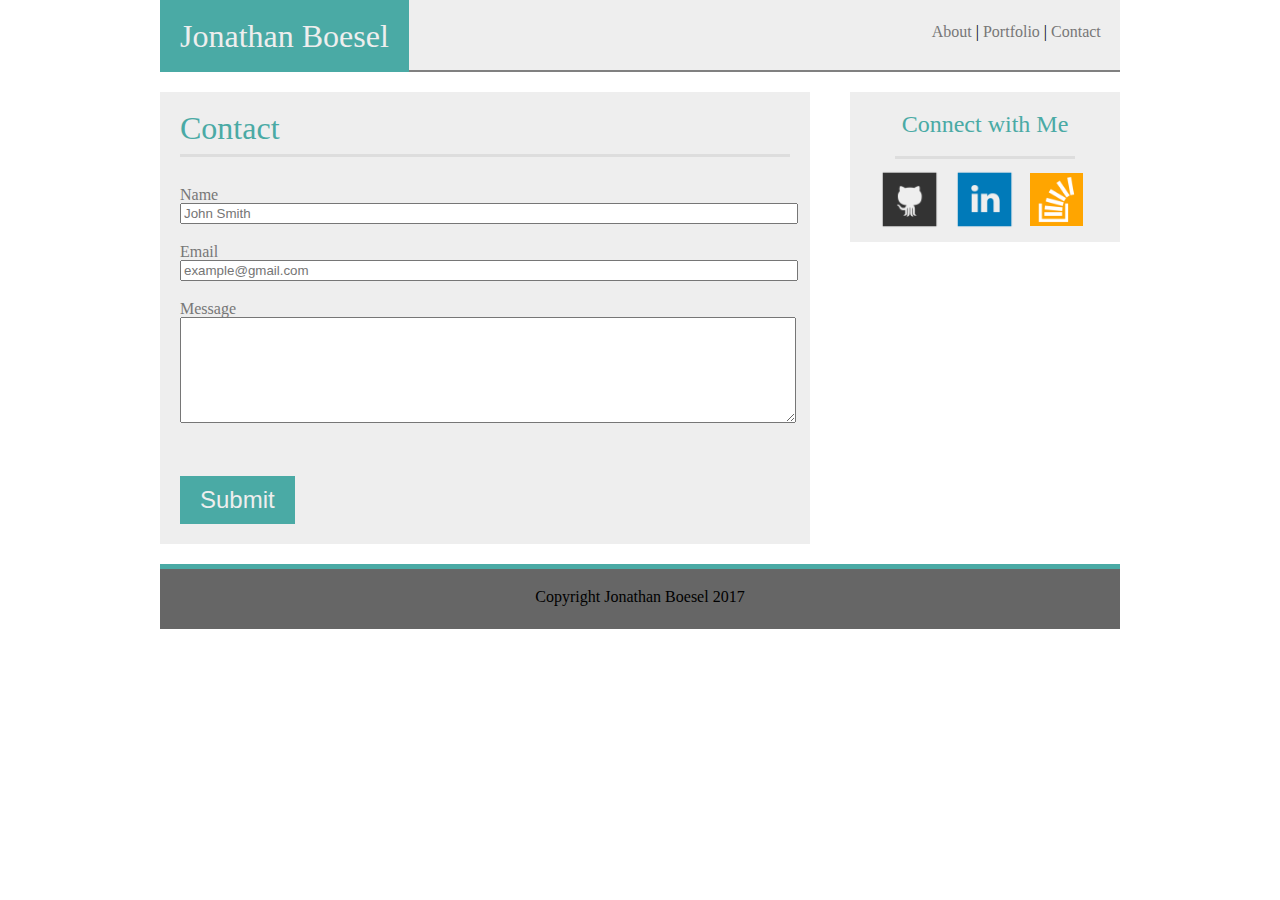
<file: contact.html>
<!DOCTYPE html>
<html lang="en-us">

<head>
    <meta charset="UTF-8">
    <title>HW Week One</title>
    <link rel="stylesheet" type="text/css" href="assets/css/reset.css">
    <link rel="stylesheet" type="text/css" href="assets/css/style.css">
</head>

<body>
    <div class="full">
        <!--Main Content Bound-->
        <div class="bound">
            <!-- Navigation Bar -->
            <nav>
                <!-- My Name -->
                <header>
                    <h1>Jonathan Boesel</h1>
                </header>
                <!-- Main Menu -->
                <div class="menu">
                    <a href="index.html">About</a> | <a href="portfolio.html">Portfolio</a> | <a href="contact.html">Contact</a>
                </div>
            </nav>
        </div>

        <!--Main Content Bound-->
        <div class="bound">
            <!-- Main Body -->
            <div>

                <section>
                    <!-- Title of Section -->
                    <div class=title>
                        <h2>Contact</h2>
                    </div>
                    <!--User input forms-->
                    <form class=info>
                        Name <br>
                        <input class=info_input type="text" name="name" placeholder="John Smith" size="82"> <br>
                    </form>

                    <form class=info>
                        Email <br>
                        <input class=email_input type="email" name="email" placeholder="example@gmail.com" size="82"> <br>
                    </form>
                    <form class=message>
                        Message <br>
                        <textarea class=textarea name="message">
                        </textarea>
                    </form>
                    <form>
                        <input class=submit_button type="submit" value="Submit">
                    </form>
                </section>
                <!--Social Media Links-->
                <aside>
                    <div class="connect">
                        <h3>
                            Connect with Me
                        </h3>
                    </div>
                    <div class="social">
                        <a href="https://github.com/Jonathan-Boesel" target="_blank">
                            <img src="assets/images/if_github_square_107105.png" alt="github logo" style="width:60px;height:60px;border:0;">
                        </a>
                        <a href="https://www.linkedin.com/in/jonathan-boesel-751a56144/" target="_blank">
                            <img src="assets/images/if_linkedin_square_color_107091.png" alt="linkedin logo" style="width:60px;height:60px;border:0;">
                        </a>
                        <a href="https://stackoverflow.com/users/story/8840429?view=Cv" target="_blank">
                            <img src="assets/images/if_stackoverflow_273179.png" alt="stackoverflow logo" style="width:53px;height:53px;border:0;" class="overflow">
                        </a>
                    </div>
                </aside>
            </div>
        </div>

        <!--Main Content Bound-->
        <div class="bound">
            <Footer>
                <h6>Copyright Jonathan Boesel 2017</h6>
            </Footer>
        </div>


    </div>


</body>

</html>
</file>
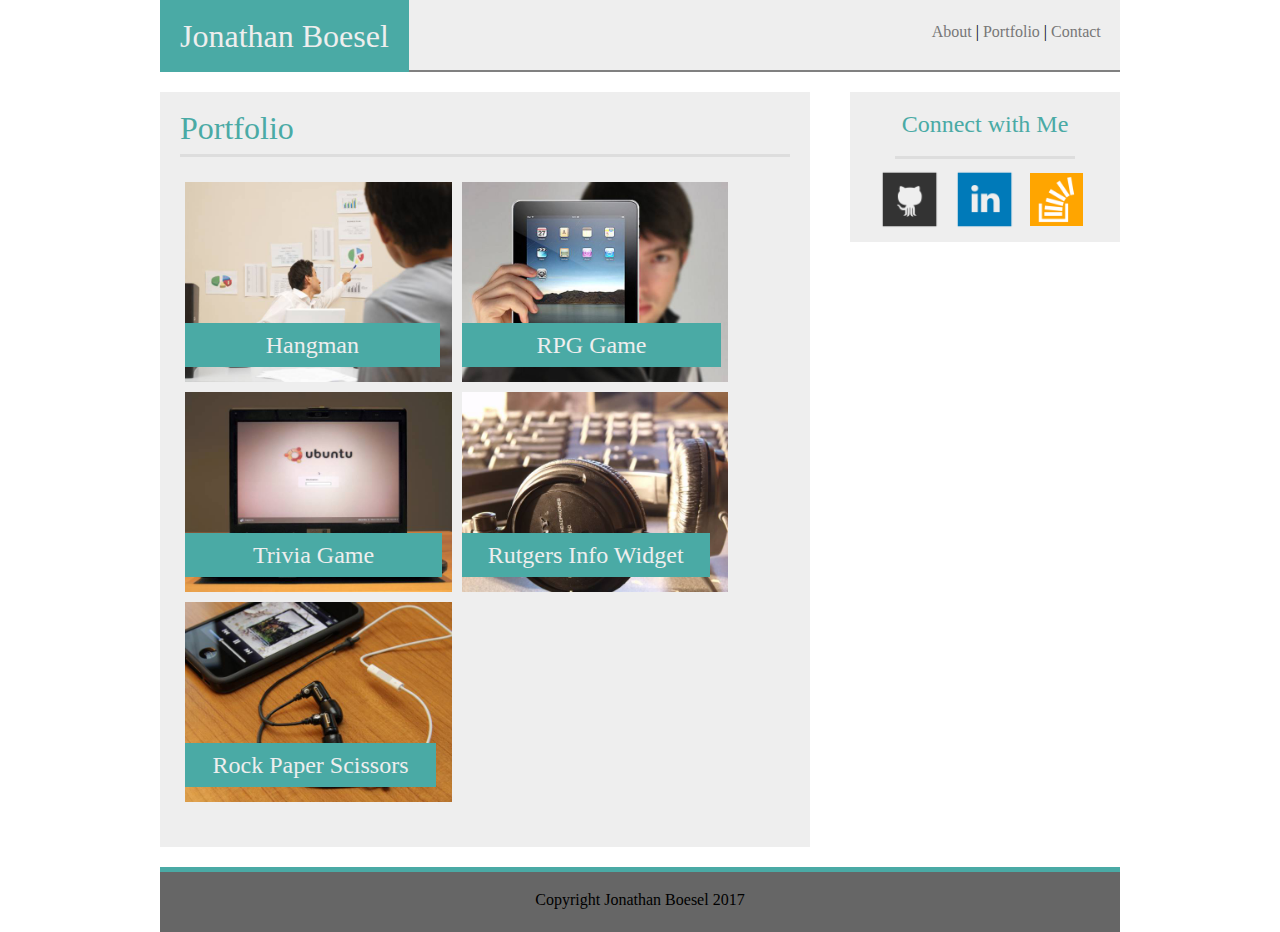
<file: portfolio.html>
<!DOCTYPE html>
<html lang="en-us">

<head>
    <meta charset="UTF-8">
    <title>HW Week One</title>
    <link rel="stylesheet" type="text/css" href="assets/css/reset.css">
    <link rel="stylesheet" type="text/css" href="assets/css/style.css">
</head>

<body>
    <div class="full">
        <!--Main Content Bound-->
        <div class="bound">
            <!-- Navigation Bar -->
            <nav>
                <!-- My Name -->
                <header>
                    <h1>Jonathan Boesel</h1>
                </header>
                <!-- Main Menu -->
                <div class="menu">
                    <a href="index.html">About</a> | <a href="portfolio.html">Portfolio</a> | <a href="contact.html">Contact</a>
                </div>
            </nav>
        </div>

        <!--Main Content Bound-->
        <div class="bound">
            <!-- Main Body -->
            <div>
                <section>
                    <!-- Title of Content -->
                    <div class="title">
                        <h2>Portfolio</h2>
                    </div>

                    <!--Various Portfolio Picture/Links-->
                    <div class="portfolio_container">

                        <!--Hangman Picture-->
                        <a href="#">
                            <div class="port_1">
                                <img class="port_pic1" src="assets/images/business-q-c-640-480-9.jpg" alt="Hangman">
                                <div id=port_pic1>
                                    Hangman
                                </div>
                            </div>
                        </a>
                        <!--RPG Game Picture-->
                        <a href="#">
                            <div class="port_2">
                                <img class="port_pic2" src="assets/images/technics-q-c-640-480-1.jpg" alt="RPG Game">
                                <div id="port_pic2">
                                    RPG Game
                                </div>
                            </div>
                        </a>

                        <!--Trivia Game Picture-->
                        <a href="#">
                            <div class="port_3">
                                <img class="port_pic3" src="assets/images/technics-q-c-640-480-3.jpg" alt="Trivia Game">
                                <div id="port_pic3">
                                    Trivia Game
                                </div>
                            </div>
                        </a>

                        <!--Rutgers Info Widget Picture-->
                        <a href="#">
                            <div class="port_4">
                                <img class="port_pic4" src="assets/images/technics-q-c-640-480-6.jpg" alt="Rutgers Info Widget">
                                <div id="port_pic4">
                                    Rutgers Info Widget
                                </div>
                            </div>
                        </a>

                        <!--Rock Paper Scissors Picture-->
                        <a href="#">
                            <div class="port_5">
                                <img class="port_pic5" src="assets/images/technics-q-c-640-480-7.jpg" alt="Rock Paper Scissors" height=200>
                                <div id="port_pic5">
                                    Rock Paper Scissors
                                </div>
                            </div>
                        </a>
                    </div>
                </section>
                <!--Social Media Links-->
                <aside>
                    <div class="connect">
                        <h3>
                            Connect with Me
                        </h3>
                    </div>
                    <div class="social">
                        <a href="https://github.com/Jonathan-Boesel" target="_blank">
                            <img src="assets/images/if_github_square_107105.png" alt="github logo" style="width:60px;height:60px;border:0;">
                        </a>
                        <a href="https://www.linkedin.com/in/jonathan-boesel-751a56144/" target="_blank">
                            <img src="assets/images/if_linkedin_square_color_107091.png" alt="linkedin logo" style="width:60px;height:60px;border:0;">
                        </a>
                        <a href="https://stackoverflow.com/users/story/8840429?view=Cv" target="_blank">
                            <img src="assets/images/if_stackoverflow_273179.png" alt="stackoverflow logo" style="width:53px;height:53px;border:0;" class="overflow">
                        </a>
                    </div>
                </aside>
            </div>
        </div>
        <!--Main Content Bound-->
        <div class="bound">
            <Footer>
                <h6>Copyright Jonathan Boesel 2017</h6>
            </Footer>
        </div>
    </div>


</body>

</html>
</file>
<file: assets/css/style.css>
.full {
    width: 100%;
    height: 100%;
    background-image: url(https://www.toptal.com/designers/subtlepatterns/patterns/vintage-concrete.png);
}

nav {
    font-family: 'Georgia', Times, Times New Roman, serif;
    height: 70px;
    border-bottom-style: solid;
    border-bottom-color: grey;
    border-bottom-width: 2px;
    background-color: #eee;
}

a {
    text-decoration: none;
    color: #777777;
}

a:hover {
    background-color: #4aaaa5;
    color: #eee;
}

header {
    font-family: 'Georgia', Times, Times New Roman, serif;
    background-color: #4aaaa5;
    font-size: 32px;
    color: #eee;
    float: left;
    padding: 20px;
}

.menu {
    float: right;
    padding: 2%;
    margin-top: 5px;
}

.bound {
    width: 960px;
    margin: 0 auto;
}

section {
    width: 610px;
    background-color: #eee;
    padding: 20px;
    margin-top: 20px;
    margin-bottom: 20px;
    float: left;
}

.title {
    font-family: 'Georgia', Times, Times New Roman, serif;
    color: #4aaaa5;
    font-size: 32px;
    padding-bottom: 10px;
    margin-bottom: 20px;
    border-bottom: solid;
    border-bottom-color: #dddddd
}

.about {}

img {
    float: left;
    padding-right: 15px;
}

p {
    font-family: 'Arial', 'Helvetica Neue', Helvetica, sans-serif;
    color: #777777;
}

aside {
    float: right;
    width: 270px;
    height: 150px;
    text-align: center;
    background-color: #eee;
    margin-top: 20px;
    margin-bottom: 20px;

}

.connect {
    font-family: 'Georgia', Times, Times New Roman, serif;
    color: #4aaaa5;
    font-size: 24px;
    width: 180px;
    padding: 20px 0px;
    margin: 0 auto;
    border-bottom: solid;
    border-color: #dddddd;

}

.social {
    float: left;
    padding: 10px 0px 10px 30px;
    clear: both;
}

.overflow {
    margin-top: 4px;
}

.info {
    padding: 10px 0px;
    color: #777777;
}

.info_input {
    width: 100%;
}

.email_input {
    width: 100%;
}

.message {
    padding: 10px 0px 50px 0px;
    color: #777777;
}

.submit_button {
    background-color: #4aaaa5;
    font-size: 24px;
    color: #eee;
    text-decoration: none;
    border: none;
    padding: 10px 20px;
}

.textarea {
    width: 100%;
    height: 100px;
    resize: height;
    overflow: auto;
}

.portfolio_container {
    height: 650px;
    clear: both;
}

.port_1 {
    position: relative;
    float: left;
    clear: both;
}

.port_pic1 {
    float: left;
    padding: 5px;
    height: 200px;
}

#port_pic1 {
    position: absolute;
    bottom: 20px;
    left: 5px;
    font-size: 24px;
    background-color: #4aaaa5;
    color: #eee;
    font-family: 'Georgia', Times, Times New Roman, serif;
    padding: 10px 80.7px;
    margin: 0 auto;
}

.port_pic2 {
    padding: 5px;
    position: relative;
    height: 200px;
}

.port_2 {
    position: relative;
    float: left;
}

#port_pic2 {
    position: absolute;
    bottom: 20px;
    left: 5px;
    font-size: 24px;
    background-color: #4aaaa5;
    color: #eee;
    font-family: 'Georgia', Times, Times New Roman, serif;
    padding: 10px 74.8px;
}

.port_pic3 {
    float: left;
    padding: 5px;
    position: relative;
    height: 200px;
}

.port_3 {
    position: relative;
    float: left;
}


#port_pic3 {
    position: absolute;
    bottom: 20px;
    left: 5px;
    font-size: 24px;
    background-color: #4aaaa5;
    color: #eee;
    font-family: 'Georgia', Times, Times New Roman, serif;
    padding: 10px 68px;
}

.port_pic4 {
    float: left;
    padding: 5px;
    position: relative;
    height: 200px;
}

.port_4 {
    position: relative;
    float: left;
}

#port_pic4 {
    position: absolute;
    bottom: 20px;
    left: 5px;
    font-size: 24px;
    background-color: #4aaaa5;
    color: #eee;
    font-family: 'Georgia', Times, Times New Roman, serif;
    padding: 10px 26px;
}

.port_pic5 {
    float: left;
    padding: 5px;
    position: relative;
}

.port_5 {
    position: relative;
    float: left;
}

#port_pic5 {
    position: absolute;
    bottom: 20px;
    left: 5px;
    font-size: 24px;
    background-color: #4aaaa5;
    color: #eee;
    font-family: 'Georgia', Times, Times New Roman, serif;
    padding: 10px 27.5px;
}

footer {
    clear: both;
    height: 40px;
    text-align: center;
    padding-top: 20px;
    background-color: #666666;
    border-top: solid;
    border-top-width: 5px;
    border-top-color: #4aaaa5;
}

@media screen and (max-width: 960px) {
    section {
        width: 300px;
    }
    .bound {
        width: 768px;
    }
}

@media screen and (max-width: 768px) {
    section {
        width: 590px;
    }
    .bound {
        width: 640px;
    }
    aside {
        float: none;
        clear: both;
    }
}

@media screen and (max-width: 640px) {
    section {
        width: 300px
    }
    .bound {
        width: 340px;
    }
    .menu {
        clear: both;
        float: left;
        margin-left: 60px;
    }
    nav {
        height: 110px;
    }
    header {
        padding: 20px 53.2px;
    }
}
</file>
